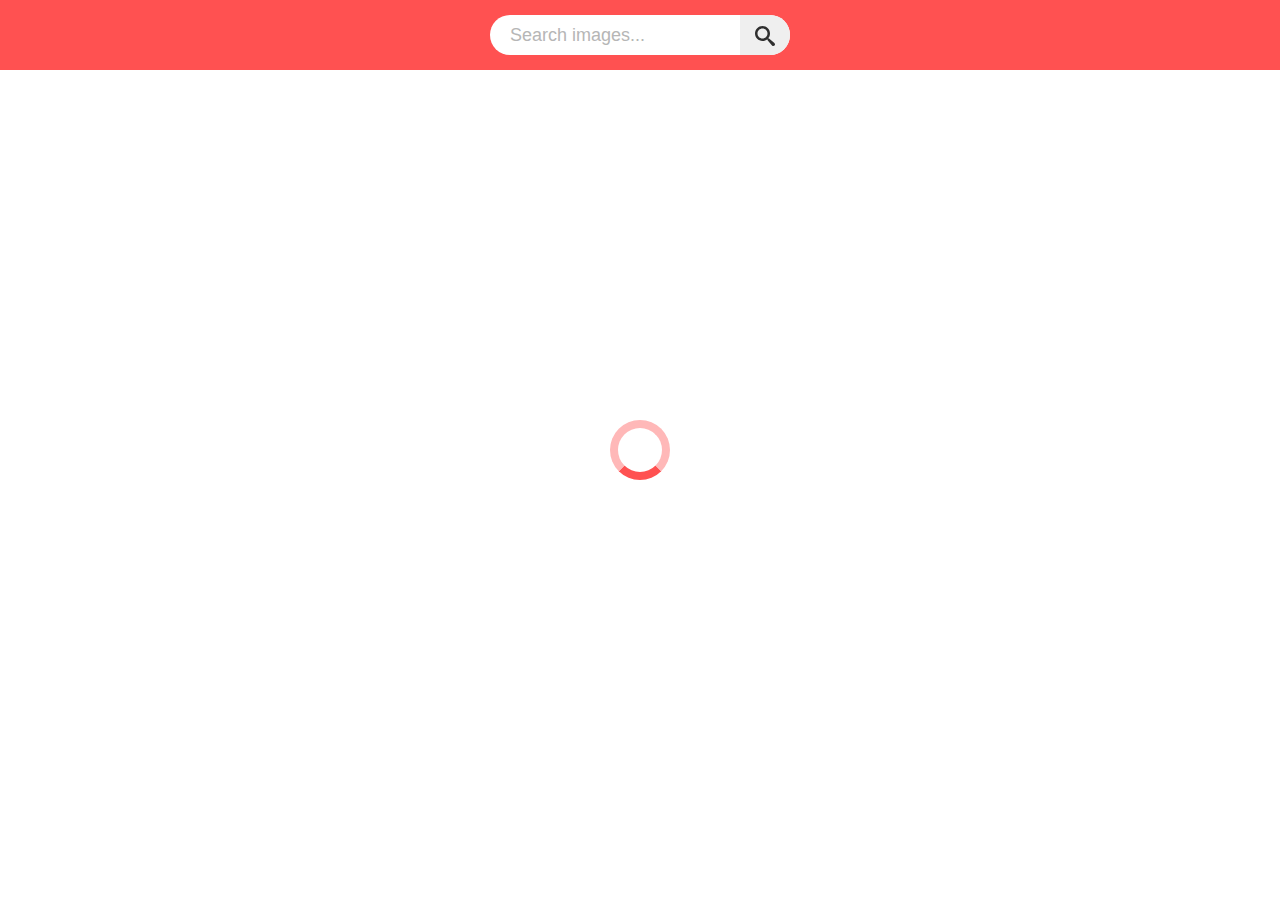
<file: src/index.html>
<!DOCTYPE html>
<html lang="en">

<head>
  <meta charset="UTF-8" />
  <link rel="icon" type="image/svg+xml" href="/favicon.svg" />
  <meta name="viewport" content="width=device-width, initial-scale=1.0" />
  <title>Vanilla App Template</title>
  <link rel="stylesheet" href="./css/styles.css" />
</head>

<body>

  <header class="header">
    <section class="section-header">
      <form class="form">
        <label>
          <input type="text" name="query" class="search-input" placeholder="Search images..." />
        </label>

        <button type="submit">
          <svg class="search-icon">
            <use href="./img/sprite.svg#icon-search"></use>
          </svg>
        </button>
      </form>
    </section>
  </header>

  <section class="section section-gallery">
    <ul class="list gallery"></ul>

    <button type="submit" class="more" hidden>Load more</button>
  </section>

  <span class="loader"></span>

  <script type="module" src="./main.js"></script>
</body>

</html>
</file>
<file: src/css/styles.css>
/**
  |============================
  | include css partials with
  | default @import url()
  |============================
*/
@import url('./reset.css');
@import url('./header.css');
@import url('./gallery.css');
@import url('./loader.css');

:root {
  font-family: Inter, sans-serif;
  font-size: 16px;
  line-height: 24px;
  font-weight: 400;

  color: #242424;
  background-color: rgba(255, 255, 255, 0.87);

  font-synthesis: none;
  text-rendering: optimizeLegibility;
  -webkit-font-smoothing: antialiased;
  -moz-osx-font-smoothing: grayscale;
  -webkit-text-size-adjust: 100%;
}

.section {
  width: 1200px;
}
</file>
